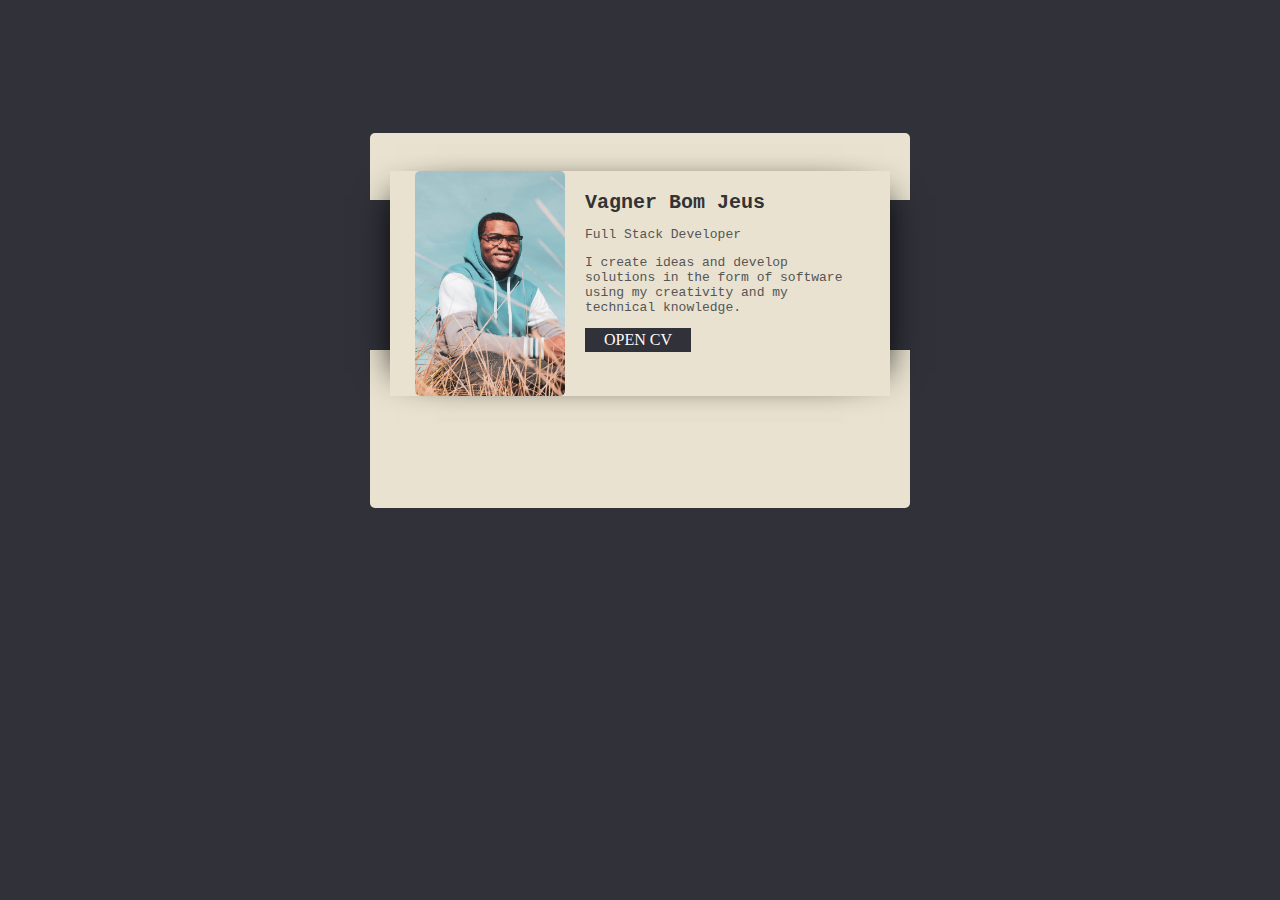
<file: Perfil/pagePro/index.html>
<!DOCTYPE html>
<html lang="en">
<head>
  <meta charset="UTF-8">
  <meta name="viewport" content="width=device-width, initial-scale=1.0">
  <meta http-equiv="X-UA-Compatible" content="ie=edge">
  <link rel="stylesheet" href="_css/style.css">
 <link rel="stylesheet" href="https://cdnjs.cloudflare.com/ajax/libs/font-awesome/4.7.0/css/font-awesome.min.css">
    <link rel="stylesheet" href="https://cdnjs.cloudflare.com/ajax/libs/font-awesome/5.13.0/css/all.min.css">
  <title>Vagner Bom Jesus</title>
</head>
<style>

.icon {
  display: inline-block;
  width: 1em;
  height: 1em;
  stroke-width: 0;
  stroke: currentColor;
  fill: currentColor;
}

.wrapper {
  width: 100%;
  width: 100%;
  height: auto;
  min-height: 100vh;
  padding: 50px 20px;
  padding-top: 100px;
  display: flex;
  background-image: linear-gradient(-20deg, #ff2846 0%, #6944ff 100%);

  display: flex;
  background-image: linear-gradient(-20deg, #ff2846 0%, #6944ff 100%);

  @media screen and (max-width: 768px) {
    height: auto;
    min-height: 100vh;
    padding-top: 100px;
  }
}

.profile-card {
  width: 100%;
  min-height: 460px;
  margin: auto;
  box-shadow: 0px 8px 60px -10px rgba(13, 28, 39, 0.6);
  background: #fff;
  border-radius: 12px;
  max-width: 700px;
  position: relative;

  &.active {
    .profile-card__cnt {
      filter: blur(6px);
    }

    .profile-card-message,
    .profile-card__overlay {
      opacity: 1;
      pointer-events: auto;
      transition-delay: 0.1s;
    }

    .profile-card-form {
      transform: none;
      transition-delay: 0.1s;
    }
  }

  &__img {
    width: 150px;
    height: 150px;
    margin-left: auto;
    margin-right: auto;
    transform: translateY(-50%);
    border-radius: 50%;
    overflow: hidden;
    position: relative;
    z-index: 4;
    box-shadow: 0px 5px 50px 0px rgb(108, 68, 252),
      0px 0px 0px 7px rgba(107, 74, 255, 0.5);

    @media screen and (max-width: 576px) {
      width: 120px;
      height: 120px;
    }

    img {
      display: block;
      width: 100%;
      height: 100%;
      object-fit: cover;
      border-radius: 50%;
    }
  }

  &__cnt {
    margin-top: -35px;
    text-align: center;
    padding: 0 20px;
    padding-bottom: 40px;
    transition: all 0.3s;
  }

  &__name {
    font-weight: 700;
    font-size: 24px;
    color: #6944ff;
    margin-bottom: 15px;
  }

  &__txt {
    font-size: 18px;
    font-weight: 500;
    color: #324e63;
    margin-bottom: 15px;

    strong {
      //color: #ff2846;
      font-weight: 700;
    }
  }

  &-loc {
    display: flex;
    justify-content: center;
    align-items: center;
    font-size: 18px;
    font-weight: 600;

    &__icon {
      display: inline-flex;
      font-size: 27px;
      margin-right: 10px;
      //color: #6944ff;
    }
  }

  &-inf {
    display: flex;
    justify-content: center;
    flex-wrap: wrap;
    align-items: flex-start;
    margin-top: 35px;

    &__item {
      padding: 10px 35px;
      min-width: 150px;

      @media screen and (max-width: 768px) {
        padding: 10px 20px;
        min-width: 120px;
      }
    }

    &__title {
      font-weight: 700;
      font-size: 27px;
      //color: #6944ff;
      color: #324e63;
    }

    &__txt {
      font-weight: 500;
      margin-top: 7px;
    }
  }

  &-social {
    margin-top: 25px;
    display: flex;
    justify-content: center;
    align-items: center;
    flex-wrap: wrap;

    &__item {
      display: inline-flex;
      width: 55px;
      height: 55px;
      margin: 15px;
      border-radius: 50%;
      align-items: center;
      justify-content: center;
      color: #fff;
      background: #405de6;
      box-shadow: 0px 7px 30px rgba(43, 98, 169, 0.5);
      position: relative;
      font-size: 21px;
      flex-shrink: 0;
      transition: all 0.3s;

      @media screen and (max-width: 768px) {
        width: 50px;
        height: 50px;
        margin: 10px;
      }

      @media screen and (min-width: 768px) {
        &:hover {
          transform: scale(1.2);
        }
      }

      &.facebook {
        background: linear-gradient(45deg, #3b5998, #0078d7);
        box-shadow: 0px 4px 30px rgba(43, 98, 169, 0.5);
      }

      &.twitter {
        background: linear-gradient(45deg, #1da1f2, #0e71c8);
        box-shadow: 0px 4px 30px rgba(19, 127, 212, 0.7);
      }

      &.instagram {
        background: linear-gradient(
          45deg,
          #405de6,
          #5851db,
          #833ab4,
          #c13584,
          #e1306c,
          #fd1d1d
        );
        box-shadow: 0px 4px 30px rgba(120, 64, 190, 0.6);
      }

      &.behance {
        background: linear-gradient(45deg, #1769ff, #213fca);
        box-shadow: 0px 4px 30px rgba(27, 86, 231, 0.7);
      }

      &.github {
        background: linear-gradient(45deg, #333333, #626b73);
        box-shadow: 0px 4px 30px rgba(63, 65, 67, 0.6);
      }

      &.codepen {
        background: linear-gradient(45deg, #324e63, #414447);
        box-shadow: 0px 4px 30px rgba(55, 75, 90, 0.6);
      }

      &.link {
        background: linear-gradient(45deg, #d5135a, #f05924);
        box-shadow: 0px 4px 30px rgba(223, 45, 70, 0.6);
      }
    }

    .icon-font {
      display: inline-flex;
    }
  }

  &-ctr {
    display: flex;
    justify-content: center;
    align-items: center;
    margin-top: 40px;

    @media screen and (max-width: 576px) {
      flex-wrap: wrap;
    }
  }

  &__button {
    background: none;
    border: none;
    font-family: "Quicksand", sans-serif;
    font-weight: 700;
    font-size: 19px;
    margin: 15px 35px;
    padding: 15px 40px;
    min-width: 201px;
    border-radius: 50px;
    min-height: 55px;
    color: #fff;
    cursor: pointer;
    backface-visibility: hidden;
    transition: all 0.3s;

    @media screen and (max-width: 768px) {
      min-width: 170px;
      margin: 15px 25px;
    }

    @media screen and (max-width: 576px) {
      min-width: inherit;
      margin: 0;
      margin-bottom: 16px;
      width: 100%;
      max-width: 300px;

      &:last-child {
        margin-bottom: 0;
      }
    }

    &:focus {
      outline: none !important;
    }

    @media screen and (min-width: 768px) {
      &:hover {
        transform: translateY(-5px);
      }
    }

    &:first-child {
      margin-left: 0;
    }

    &:last-child {
      margin-right: 0;
    }

    &.button--blue {
      background: linear-gradient(45deg, #1da1f2, #0e71c8);
      box-shadow: 0px 4px 30px rgba(19, 127, 212, 0.4);

      &:hover {
        box-shadow: 0px 7px 30px rgba(19, 127, 212, 0.75);
      }
    }

    &.button--orange {
      background: linear-gradient(45deg, #d5135a, #f05924);
      box-shadow: 0px 4px 30px rgba(223, 45, 70, 0.35);

      &:hover {
        box-shadow: 0px 7px 30px rgba(223, 45, 70, 0.75);
      }
    }

    &.button--gray {
      box-shadow: none;
      background: #dcdcdc;
      color: #142029;
    }
  }

  &-message {
    width: 100%;
    height: 100%;
    position: absolute;
    top: 0;
    left: 0;
    padding-top: 130px;
    padding-bottom: 100px;
    opacity: 0;
    pointer-events: none;
    transition: all 0.3s;
  }

  &-form {
    box-shadow: 0 4px 30px rgba(15, 22, 56, 0.35);
    max-width: 80%;
    margin-left: auto;
    margin-right: auto;
    height: 100%;
    background: #fff;
    border-radius: 10px;
    padding: 35px;
    transform: scale(0.8);
    position: relative;
    z-index: 3;
    transition: all 0.3s;

    @media screen and (max-width: 768px) {
      max-width: 90%;
      height: auto;
    }

    @media screen and (max-width: 576px) {
      padding: 20px;
    }

    &__bottom {
      justify-content: space-between;
      display: flex;

      @media screen and (max-width: 576px) {
        flex-wrap: wrap;
      }
    }
  }

  textarea {
    width: 100%;
    resize: none;
    height: 210px;
    margin-bottom: 20px;
    border: 2px solid #dcdcdc;
    border-radius: 10px;
    padding: 15px 20px;
    color: #324e63;
    font-weight: 500;
    font-family: "Quicksand", sans-serif;
    outline: none;
    transition: all 0.3s;

    &:focus {
      outline: none;
      border-color: #8a979e;
    }
  }

  &__overlay {
    width: 100%;
    height: 100%;
    position: absolute;
    top: 0;
    left: 0;
    pointer-events: none;
    opacity: 0;
    background: rgba(22, 33, 72, 0.35);
    border-radius: 12px;
    transition: all 0.3s;
  }
}

</style>
<body>
   
    
	<div id="gradient"></div>
<div id="card">
  <img src="_img/profile.jpg"/>
  <h2>Vagner Bom Jeus</h2>
   <p class="light">Full Stack Developer</p>
          <p>I create ideas and develop solutions in the form of software using my creativity and my technical knowledge.</p>
		  <div class="container">
			<div class="button button-2">
			<a href="./_pages/curriculumVitae.html" >Open CV</a>
			</div>
			</div>	
</div>			
	<script src="_js/script.js">
	

</body>
</html>
</file>
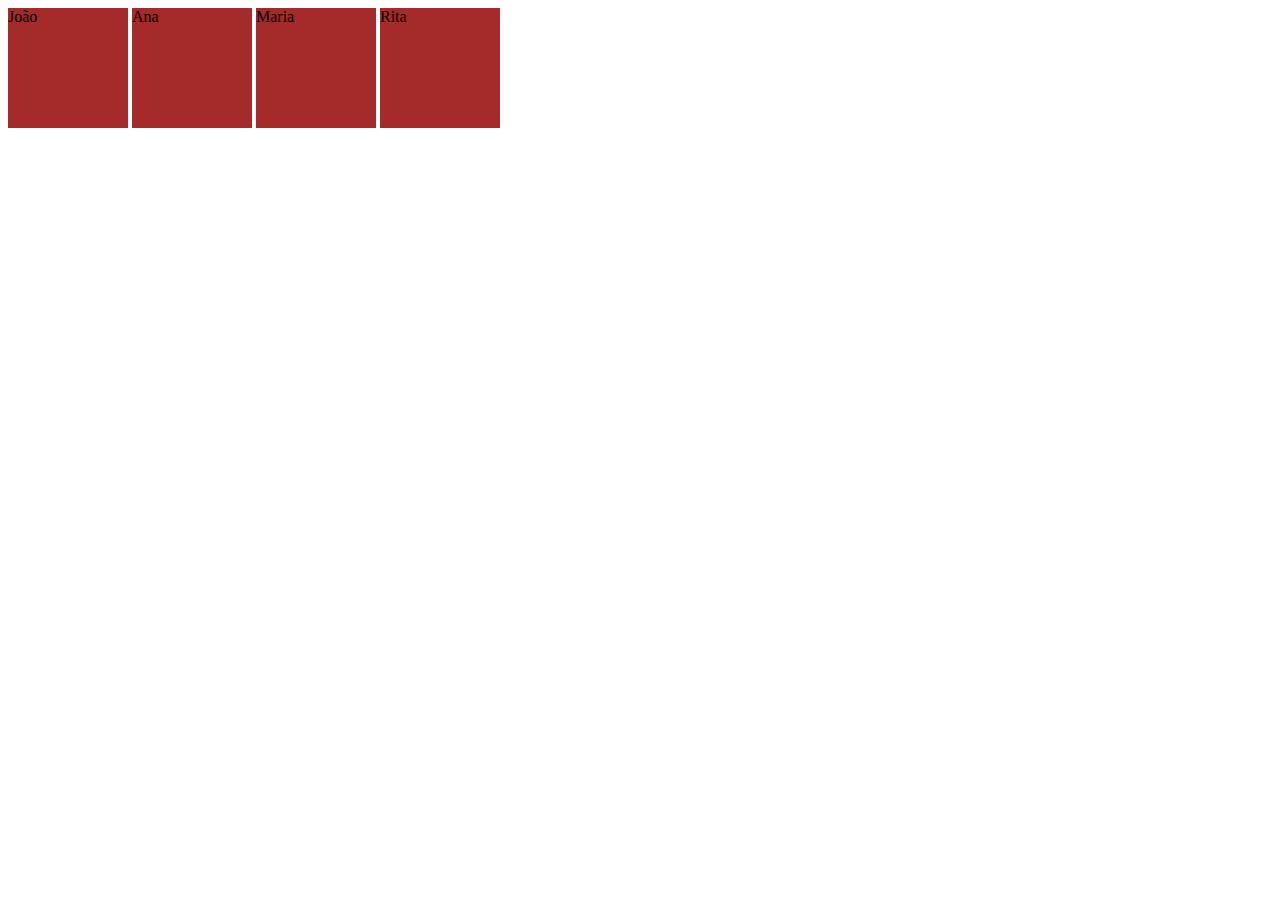
<file: scrt.html>
<!DOCTYPE html>
<html>
<style>
    .cards {
        display: inline-block;
    }

    .cards div {
        display: inline-block;
        width: 120px;
        height: 120px;
        background-color: brown;
    }
</style>

<head>
    <title>Vote</title>
</head>

<body>

    <div class="cards">
        <div id="joao_elit1">João</div>
        <div id="ana_eleito2">Ana</div>
        <div id="maria_eleito3">Maria</div>
        <div id="rita_eleito4">Rita</div>
    </div>

</body>

</html>
<script src="script.js">
</script>
</file>
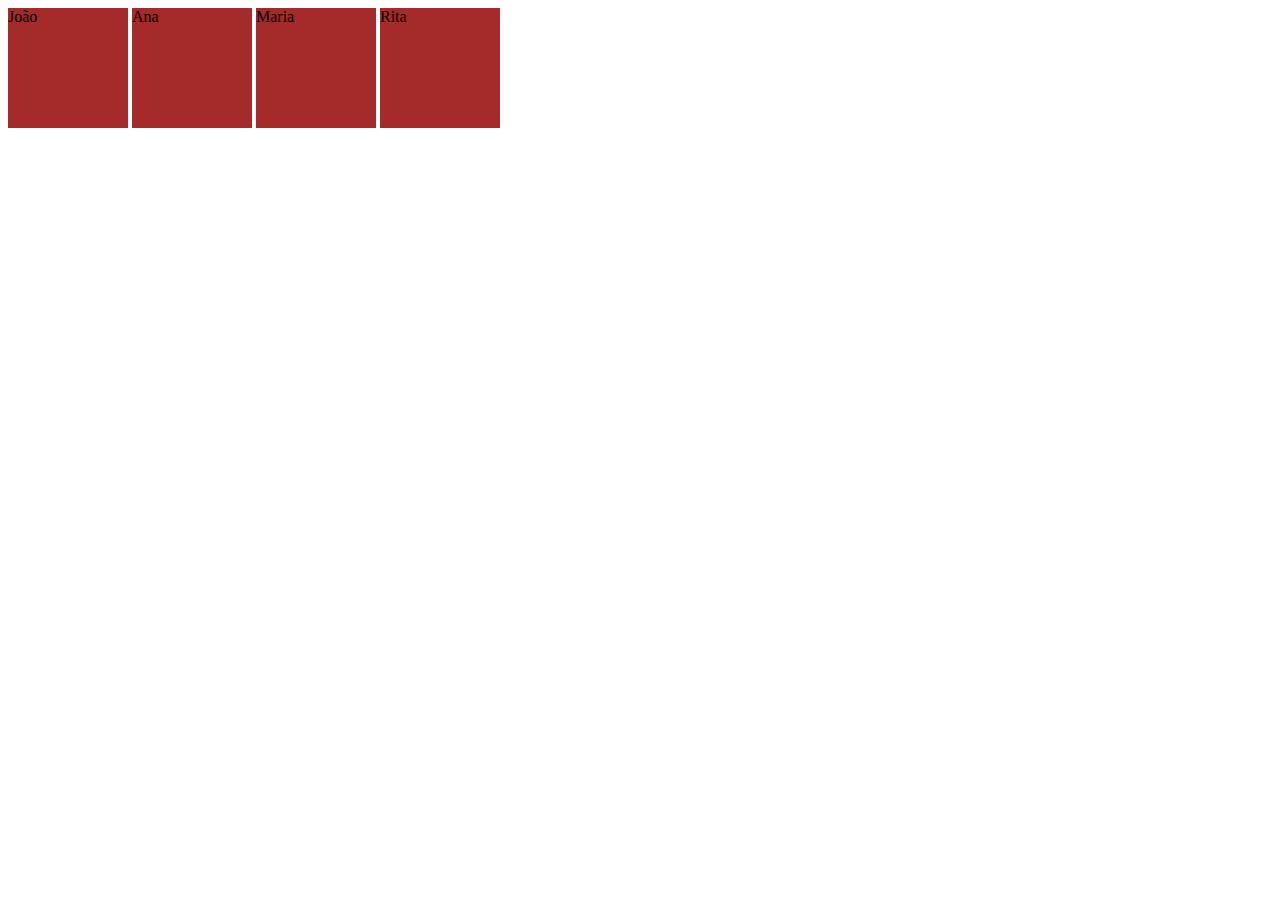
<file: index_url/scrt.html>
<!DOCTYPE html>
<html>
    <head>
        <title>Vote</title>
    </head>
	
<style>
    .cards{
        display: inline-block;
    }
    .cards div{
        display: inline-block;
        width: 120px;
        height: 120px;
        background-color: brown;
    }
</style>
    <body>
        
        <div class="cards">
            <div>João</div>
            <div>Ana</div>
            <div>Maria</div>
            <div>Rita</div>
        </div>
<script>
    var arr = [];
    const img = document.querySelectorAll(".cards div");
    img.forEach(function(item, index){
        item.addEventListener("click", function(){
            if( arr.length==1 && arr[0].id == index ){
                arr = [];
                alert("Limpo!!");
                return !1;
            }
            
            if( arr.length < 1 ){
                arr.push( { val : item.innerText, id : index } );
            }else{
                arr.push( { val : item.innerText, id : index } );
                location.href = "https://google.com?user1="+arr[0].val+"&user2="+arr[1].val;
            }
        });
    });
</script>
    </body>
</html>
</file>
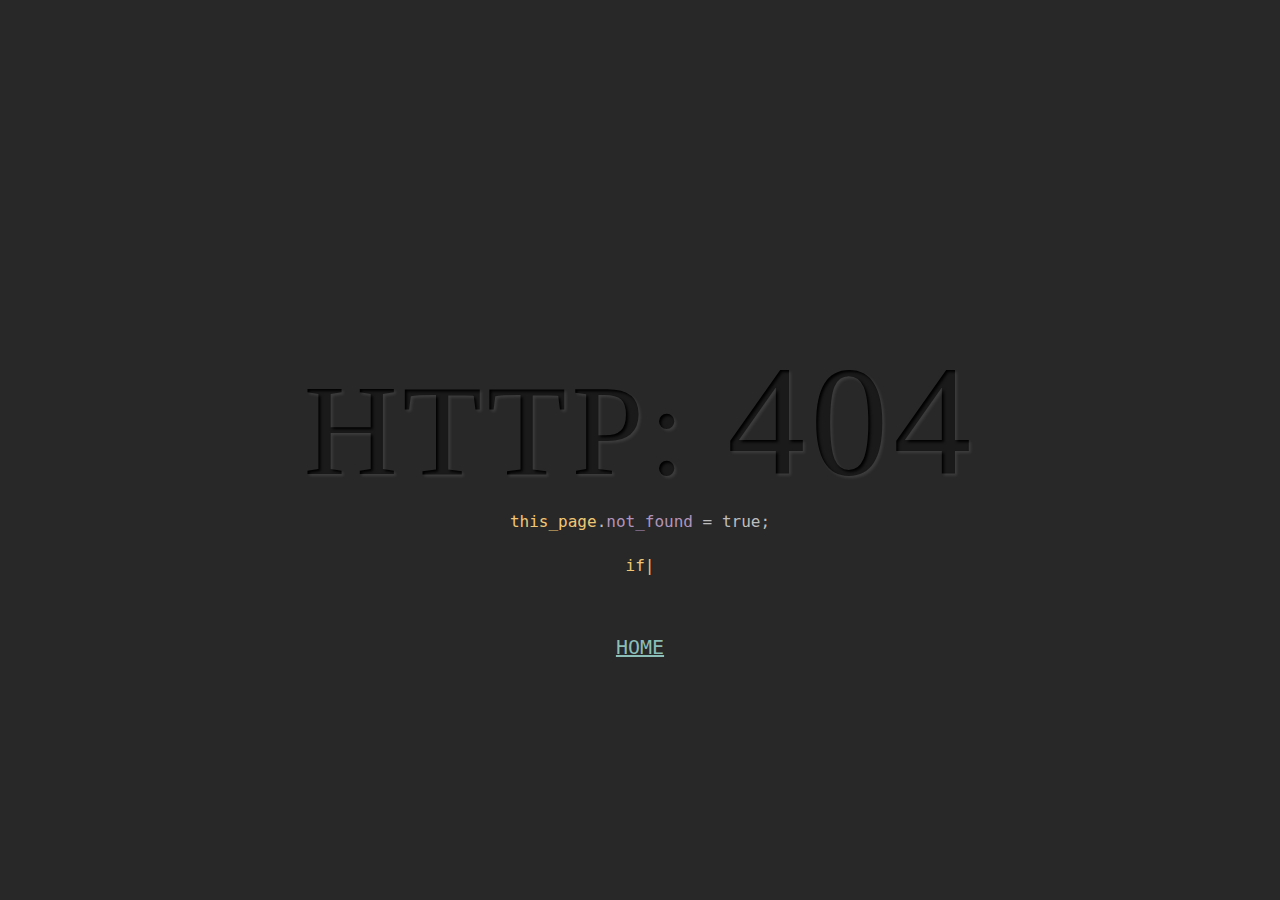
<file: Perfil/pagePro/_pages/curriculumVitae.html>
<!DOCTYPE html>
<html lang="en">
<head>
  <meta charset="UTF-8">
  <meta name="viewport" content="width=device-width, initial-scale=1.0">
  <meta http-equiv="X-UA-Compatible" content="ie=edge">
  <link rel="stylesheet" href="../_css/style_vc.css">
 <link rel="stylesheet" href="https://cdnjs.cloudflare.com/ajax/libs/font-awesome/4.7.0/css/font-awesome.min.css">
    <link rel="stylesheet" href="https://cdnjs.cloudflare.com/ajax/libs/font-awesome/5.13.0/css/all.min.css">
  <title>CV - Vagner Bom Jesus</title>
</head>
<body>
   
    

<p>HTTP: <span>404</span></p>
<code><span>this_page</span>.<em>not_found</em> = true;</code>
<code><span>if</span> (<b>you_spelt_it_wrong</b>) {<span>try_again()</span>;}</code>
<code><span>else if (<b>we_screwed_up</b>)</span> {<em>alert</em>(<i>"We're really sorry about that."</i>); <span>window</span>.<em>location</em> = home;}</code>
<center><a href="../index.html">HOME</a></center>

<script>
function type(n, t) {
    var str = document.getElementsByTagName("code")[n].innerHTML.toString();
    var i = 0;
    document.getElementsByTagName("code")[n].innerHTML = "";

    setTimeout(function() {
        var se = setInterval(function() {
            i++;
            document.getElementsByTagName("code")[n].innerHTML =
                str.slice(0, i) + "|";
            if (i == str.length) {
                clearInterval(se);
                document.getElementsByTagName("code")[n].innerHTML = str;
            }
        }, 10);
    }, t);
}

type(0, 0);
type(1, 600);
type(2, 1300);

</script>
</body>
</html>
</file>
<file: Perfil/pagePro/_css/style.css>
body {
  margin: 0 auto;
  padding: 0;
  background: #31313A;
  
}

.left {
  left: 25px;
}

.right {
  right: 25px;
}

.center {
  text-align: center;
}

.bottom {
  position: absolute;
  bottom: 25px;
}

#gradient {
  background: #31313A;
 /* background-image: linear-gradient(#DAB046 20%, #D73B25 20%, #D73B25 40%, #C71B25 40%, #C71B25 60%, #961A39 60%, #961A39 80%, #601035 80%);
  */
  margin: 0 auto;
  margin-top: 200px;
  width: 100%;
  height: 150px;
}
.container{
	margin-top:-30px;
}
#gradient:after {
  content: "";
  position: absolute;
  background: #E9E2D0;
  left: 50%;
  margin-top: -67.5px;
  margin-left: -270px;
  padding-left: 20px;
  border-radius: 5px;
  width: 520px;
  height: 375px;
  z-index: -1;
}

#card {
  position: absolute;
  width: 450px;
  height: 225px;
  padding: 25px;
  padding-top: 0;
  padding-bottom: 0;
  left: 50%;
  top: 170.5px;
  margin-left: -250px;
  background: #E9E2D0;
  box-shadow: -20px 0 35px -25px black, 20px 0 35px -25px black;
  z-index: 5;
}

#card img {
  width: 150px;
  float: left;
  border-radius: 5px;
  margin-right: 20px;
  /*-webkit-filter: sepia(1);
  -moz-filter: sepia(1);
  filter: sepia(1);*/
}

#card h2 {
  font-family: courier;
  color: #333;
  margin: 0 auto;
  margin-top:20px;
  padding: 0;
  font-size: 15pt;
}

#card p {
  font-family: courier;
  color: #555;
  font-size: 13px;
}

#card span {
  font-family: courier;
}
/**********************/
.button {
  width: 100px;
  padding: 0px;
  text-align: center;

  text-transform: uppercase;
  margin-top:30px;
  cursor: pointer;
  display: inline-block;

}

.button-2 {
  color: #000;
  border: 3px solid #31313a;
  background-image: -webkit-linear-gradient(30deg, #31313a 50%, transparent 50%);
  background-image: linear-gradient(30deg, #31313a 50%, transparent 50%);
  background-size: 500px;
  background-repeat: no-repeat;
  background-position: 0%;
  -webkit-transition: background 300ms ease-in-out;
  transition: background 300ms ease-in-out;
}
.button-2:hover {
  background-position: 100%;
  color: #fff;
}
.container a{
	text-decoration:none;
	color:#fff;
	text-transform: uppercase;
}
.container a:hover{
	text-transform: uppercase;
	color:#31313a;
}
/*******************/
/* Button used to open the contact form - fixed at the bottom of the page */
.open-button {
  background-color: #555;
  color: white;
  padding: 16px 20px;
  border: none;
  cursor: pointer;
  opacity: 0.8;
  position: fixed;
  bottom: 23px;
  right: 28px;
  width: 280px;
}

/* The popup form - hidden by default */
.form-popup {
  display: none;
  position: fixed;
  bottom: 0;
  right: 15px;
  border: 3px solid #f1f1f1;
  z-index: 9;
}

/* Add styles to the form container */
.form-container {
  max-width: 300px;
  padding: 10px;
  background-color: white;
}

/* Full-width input fields */
.form-container input[type=text], .form-container input[type=password] {
  width: 100%;
  padding: 15px;
  margin: 5px 0 22px 0;
  border: none;
  background: #f1f1f1;
}

/* When the inputs get focus, do something */
.form-container input[type=text]:focus, .form-container input[type=password]:focus {
  background-color: #ddd;
  outline: none;
}

/* Set a style for the submit/login button */
.form-container .btn {
  background-color: #4CAF50;
  color: white;
  padding: 16px 20px;
  border: none;
  cursor: pointer;
  width: 100%;
  margin-bottom:10px;
  opacity: 0.8;
}

/* Add a red background color to the cancel button */
.form-container .cancel {
  background-color: red;
}

/* Add some hover effects to buttons */
.form-container .btn:hover, .open-button:hover {
  opacity: 1;
}
/*************************/
// reset
@import '//codepen.io/chrisdothtml/pen/ojLzJK.css'

btn-size = 90px
sites = {
  'facebook': #3B5998
  'twitter': #3CF
  'google': #DC4A38
  'dribbble': #F26798
  'skype': #00AFF0
}

$animate {
  transition: all .35s
  transition-timing-function: cubic-bezier(
    0.310,
    -0.105,
    0.430,
    1.590
  )
}

$btn__inactive {
  
  &:before {
    top: 90%
    left: -110%
  }
  
  .fa {
    transform: scale(.8)
  }
  
  // variants
  for name, color in sites {
    
    &.{name} {
      
      &:before {
        background-color: color
      }
      
      .fa {
        color: color
      }
    }
  }
}

$btn__active {

  &:before {
    top: -10%
    left: -10%
  }

  .fa {
    color: #fff
    transform: scale(1)
  }
}

.social-btns {
  height: btn-size
  margin: auto
  font-size: 0
  text-align: center
  position: absolute
  top: 0
  bottom: 0
  left: 0
  right: 0

  .btn {
    @extends $btn__inactive
    @extends $animate
    display: inline-block
    background-color: #fff
    width: btn-size
    height: btn-size
    line-height: btn-size
    margin: 0 10px
    text-align: center
    position: relative
    overflow: hidden
    border-radius: 28%
    box-shadow: 0 5px 15px -5px rgba(0, 0, 0, 0.1)
    //overflow bug fix
    opacity: .99

    &:before {
      @extends $animate
      content: ''
      width: 120%
      height: 120%
      position: absolute
      transform: rotate(45deg)
    }

    .fa {
      @extends $animate
      font-size: 38px
      vertical-align: middle
    }

    &:focus,
    &:hover {
      @extends $btn__active
    }
  }
}
</file>
<file: Perfil/pagePro/_css/style_vc.css>
html {
  height: 100%;
}

body {  
  height: 100%;
  background: url("https://wallpapercave.com/wp/6SLzBEY.jpg") no-repeat left top;
  background-size: cover;  
  overflow: hidden;
	
  display: flex;
  flex-flow: column wrap;
  justify-content: center;
  align-items: center;
}

.text h1{
  color: #011718;
	margin-top: -200px;
  font-size: 15em;
	text-align: center;
	text-shadow: -5px 5px 0px rgba(0,0,0,0.7), -10px 10px 0px rgba(0,0,0,0.4), -15px 15px 0px rgba(0,0,0,0.2);
	font-family: monospace;
  font-weight: bold;
}

@import url("https://fonts.googleapis.com/css?family=Bevan");

* {
    padding: 0;
    margin: 0;
    box-sizing: border-box;
}

body {
    background: rgb(40,40,40);
    overflow: hidden;
}

p {
    font-family: "Bevan", cursive;
    font-size: 130px;
    margin: 10vh 0 0;
    text-align: center;
    letter-spacing: 5px;
    background-color: black;
    color: transparent;
    text-shadow: 2px 2px 3px rgba(255, 255, 255, 0.1);
    -webkit-background-clip: text;
    -moz-background-clip: text;
    background-clip: text;

    span {
        font-size: 1.2em;
    }
}

code {
    color: #bdbdbd;
    text-align: center;
    display: block;
    font-size: 16px;
    margin: 0 30px 25px;

    span {
        color: #f0c674;
    }

    i {
        color: #b5bd68;
    }

    em {
        color: #b294bb;
        font-style: unset;
    }

    b {
        color: #81a2be;
        font-weight: 500;
    }
}


a {
    color: #8abeb7;
    font-family: monospace;
    font-size: 20px;
    text-decoration: underline;
    margin-top:10px;
    display:inline-block
}

@media screen and (max-width: 880px) {
    p {
        font-size: 14vw;
    }
}
</file>
